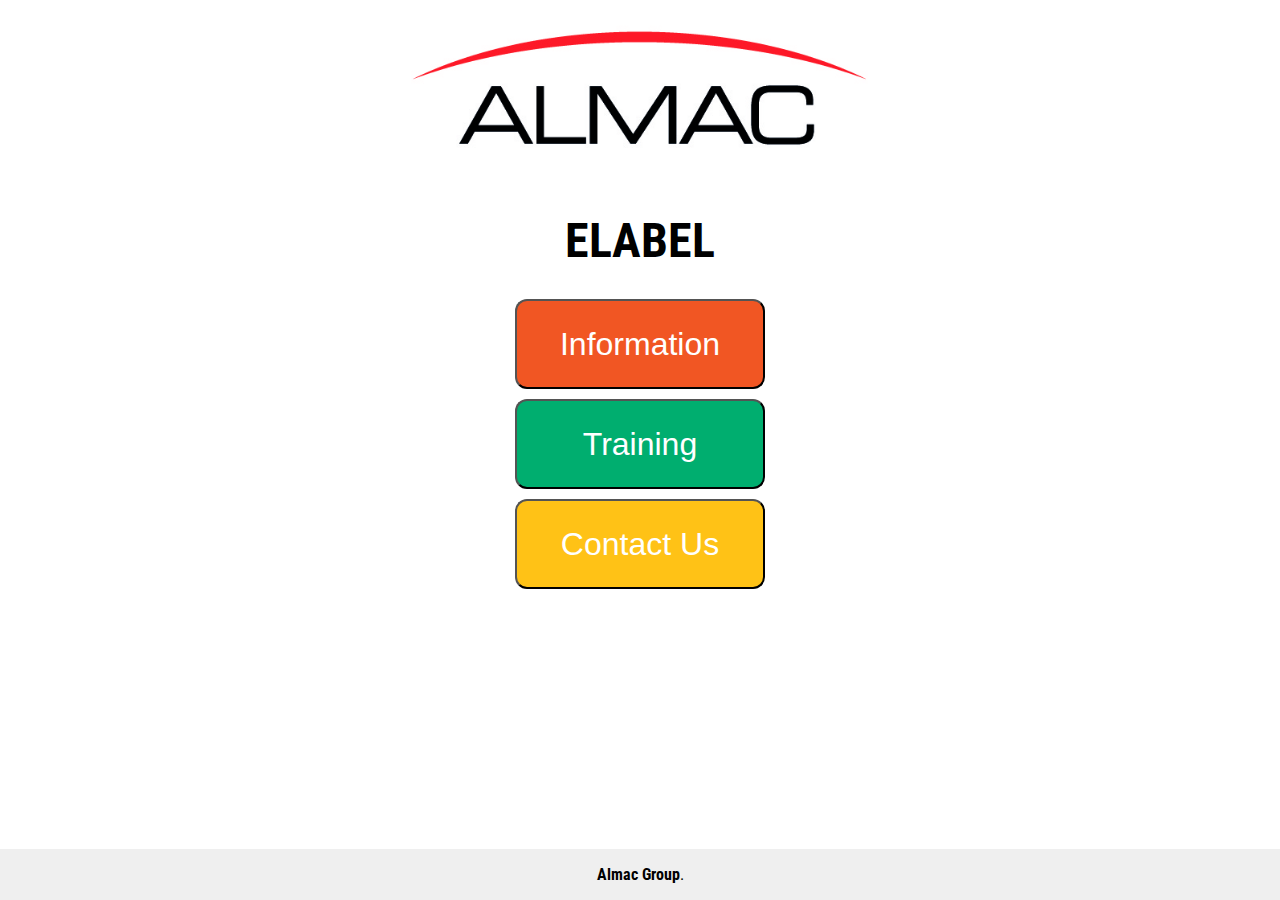
<file: index.html>
<!DOCTYPE <!DOCTYPE html>
<html>
<head>
    <meta charset="utf-8" />
    <meta name="viewport" content="width=device-width, initial-scale=1.0">
    <meta http-equiv="X-UA-Compatible" content="ie=edge">
    <link rel="stylesheet" href="css/style.css">
    <title>Homepage</title>
    <script>src="main.js"</script>
</head>

<body>
    <main>
        <!--Landing-->
        <div id="landing">
            <img src="logo.jpg" alt="Suni" class="center">
            <h1><strong>eLabel</strong> </h1>
        
        

        <div class="btn-group">
            <button class="button" style="background-color:#F15623" onclick="window.location='informationpage.html'">Information</button>
            <button class="button" style="background-color:#00AE6F" onclick="window.location='trainingpage.html'">Training</button>
            <button class="button" style="background-color:#FFC216" onclick="window.location='contactpage.html'">Contact Us</button>
        </div>
    
    </div>
    </main>

    <div class="footer"> <strong>Almac Group</strong>.</div>
    
</body>
</html>
</file>
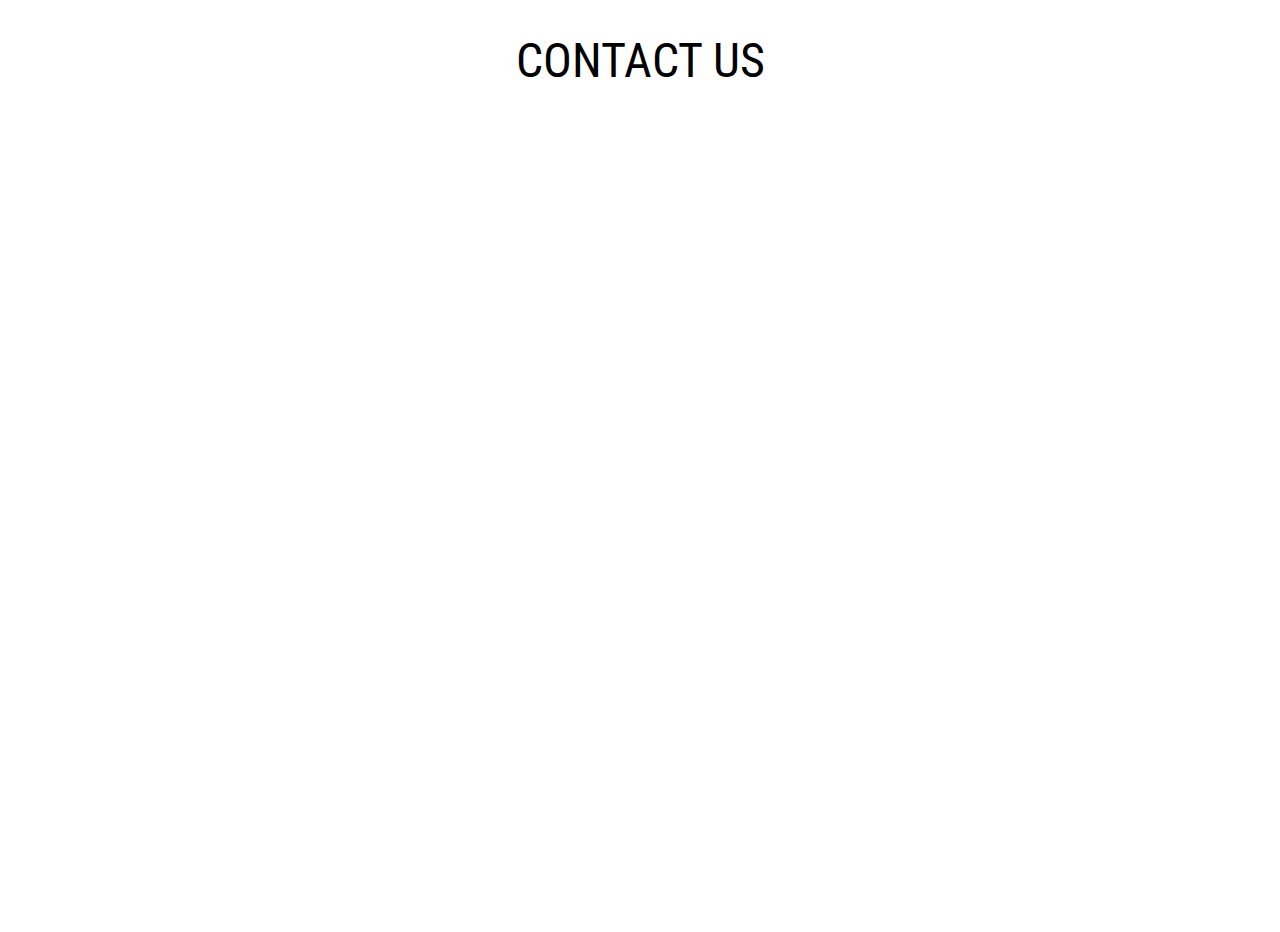
<file: contactpage.html>
<!DOCTYPE html>
<html>
<head>
    <meta charset="utf-8" />
    <meta name="viewport" content="width=device-width, initial-scale=1">
    <meta http-equiv="X-UA-Compatible" content="IE=edge">
    <link rel="stylesheet" href="css/style.css">
    <title>Contact Us</title>
</head>
<body>

    <h1>Contact Us</h1>
    
</body>
</html>
</file>
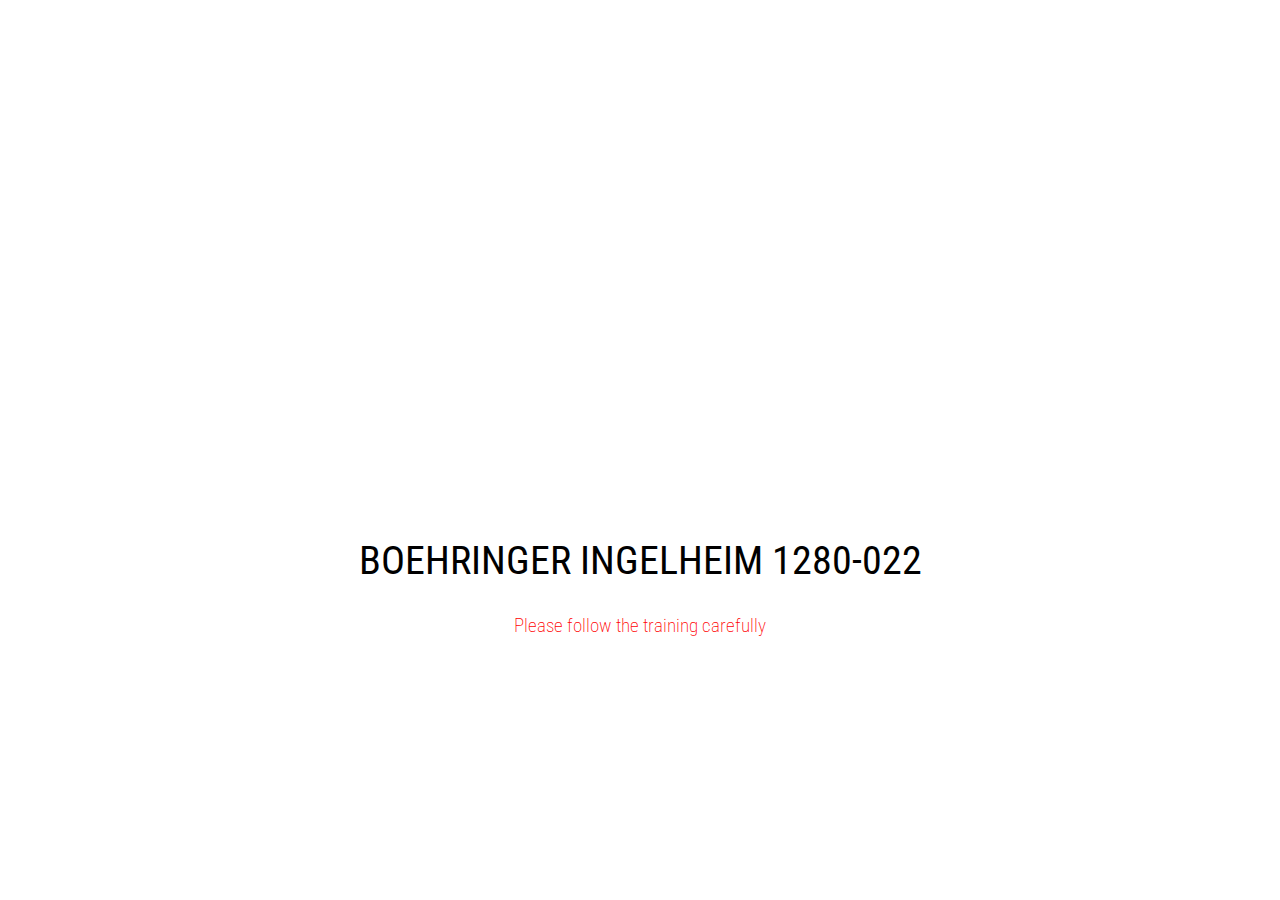
<file: trainingpage.html>
<!DOCTYPE html>
<html>
<head>
        <meta charset="utf-8" />
        <meta name="viewport" content="width=device-width, initial-scale=1">
        <meta http-equiv="X-UA-Compatible" content="IE=edge">
        <link rel="stylesheet" href="css/style.css">
        <script src="https://code.jquery.com/jquery-1.10.2.js" type="application/javascript"></script>
        <title>Training</title>
</head>
<body>
  
      <iframe width="100%" height="500px" src="https://www.youtube.com/embed/e-3P-fd6rTQ" frameborder="0" allow="autoplay; encrypted-media" allowfullscreen="allowfullscreen"></iframe>
    <h2>Boehringer Ingelheim 1280-022 </h1>
    <h3>Please follow the training carefully</h2>

</body>
</html>
</file>
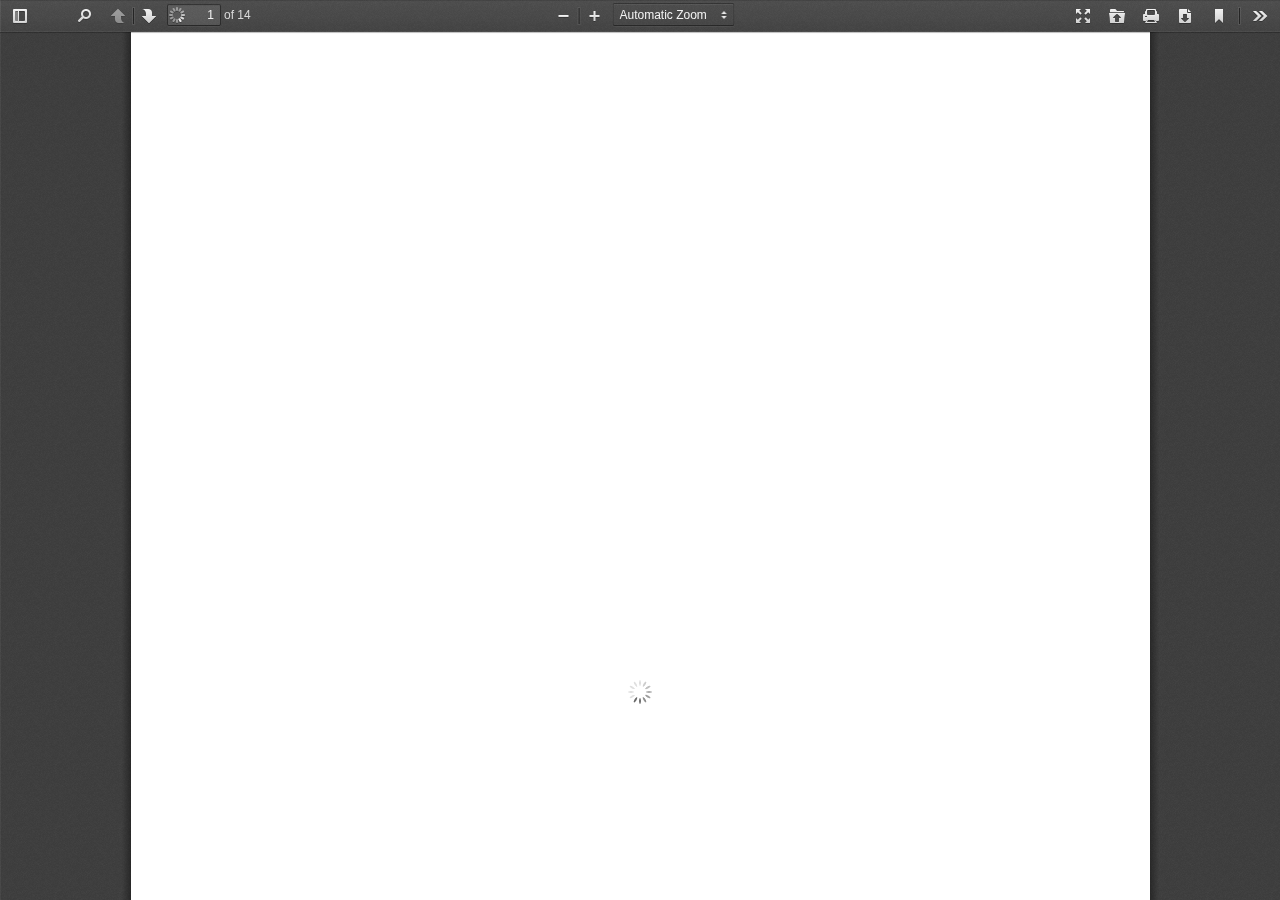
<file: web/viewer.html>
<!DOCTYPE html>
<!--
Copyright 2012 Mozilla Foundation

Licensed under the Apache License, Version 2.0 (the "License");
you may not use this file except in compliance with the License.
You may obtain a copy of the License at

    http://www.apache.org/licenses/LICENSE-2.0

Unless required by applicable law or agreed to in writing, software
distributed under the License is distributed on an "AS IS" BASIS,
WITHOUT WARRANTIES OR CONDITIONS OF ANY KIND, either express or implied.
See the License for the specific language governing permissions and
limitations under the License.

Adobe CMap resources are covered by their own copyright but the same license:

    Copyright 1990-2015 Adobe Systems Incorporated.

See https://github.com/adobe-type-tools/cmap-resources
-->
<html dir="ltr" mozdisallowselectionprint moznomarginboxes>
  <head>
    <meta charset="utf-8">
    <meta name="viewport" content="width=device-width, initial-scale=1, maximum-scale=1">
    <meta name="google" content="notranslate">
    <meta http-equiv="X-UA-Compatible" content="IE=edge">
    <title>PDF.js viewer</title>


    <link rel="stylesheet" href="viewer.css">


<!-- This snippet is used in production (included from viewer.html) -->
<link rel="resource" type="application/l10n" href="locale/locale.properties">
<script src="../build/pdf.js"></script>


    <script src="viewer.js"></script>

  </head>

  <body tabindex="1" class="loadingInProgress">
    <div id="outerContainer">

      <div id="sidebarContainer">
        <div id="toolbarSidebar">
          <div class="splitToolbarButton toggled">
            <button id="viewThumbnail" class="toolbarButton toggled" title="Show Thumbnails" tabindex="2" data-l10n-id="thumbs">
               <span data-l10n-id="thumbs_label">Thumbnails</span>
            </button>
            <button id="viewOutline" class="toolbarButton" title="Show Document Outline (double-click to expand/collapse all items)" tabindex="3" data-l10n-id="document_outline">
               <span data-l10n-id="document_outline_label">Document Outline</span>
            </button>
            <button id="viewAttachments" class="toolbarButton" title="Show Attachments" tabindex="4" data-l10n-id="attachments">
               <span data-l10n-id="attachments_label">Attachments</span>
            </button>
          </div>
        </div>
        <div id="sidebarContent">
          <div id="thumbnailView">
          </div>
          <div id="outlineView" class="hidden">
          </div>
          <div id="attachmentsView" class="hidden">
          </div>
        </div>
      </div>  <!-- sidebarContainer -->

      <div id="mainContainer">
        <div class="findbar hidden doorHanger" id="findbar">
          <div id="findbarInputContainer">
            <input id="findInput" class="toolbarField" title="Find" placeholder="Find in document…" tabindex="91" data-l10n-id="find_input">
            <div class="splitToolbarButton">
              <button id="findPrevious" class="toolbarButton findPrevious" title="Find the previous occurrence of the phrase" tabindex="92" data-l10n-id="find_previous">
                <span data-l10n-id="find_previous_label">Previous</span>
              </button>
              <div class="splitToolbarButtonSeparator"></div>
              <button id="findNext" class="toolbarButton findNext" title="Find the next occurrence of the phrase" tabindex="93" data-l10n-id="find_next">
                <span data-l10n-id="find_next_label">Next</span>
              </button>
            </div>
          </div>

          <div id="findbarOptionsContainer">
            <input type="checkbox" id="findHighlightAll" class="toolbarField" tabindex="94">
            <label for="findHighlightAll" class="toolbarLabel" data-l10n-id="find_highlight">Highlight all</label>
            <input type="checkbox" id="findMatchCase" class="toolbarField" tabindex="95">
            <label for="findMatchCase" class="toolbarLabel" data-l10n-id="find_match_case_label">Match case</label>
            <span id="findResultsCount" class="toolbarLabel hidden"></span>
          </div>

          <div id="findbarMessageContainer">
            <span id="findMsg" class="toolbarLabel"></span>
          </div>
        </div>  <!-- findbar -->

        <div id="secondaryToolbar" class="secondaryToolbar hidden doorHangerRight">
          <div id="secondaryToolbarButtonContainer">
            <button id="secondaryPresentationMode" class="secondaryToolbarButton presentationMode visibleLargeView" title="Switch to Presentation Mode" tabindex="51" data-l10n-id="presentation_mode">
              <span data-l10n-id="presentation_mode_label">Presentation Mode</span>
            </button>

            <button id="secondaryOpenFile" class="secondaryToolbarButton openFile visibleLargeView" title="Open File" tabindex="52" data-l10n-id="open_file">
              <span data-l10n-id="open_file_label">Open</span>
            </button>

            <button id="secondaryPrint" class="secondaryToolbarButton print visibleMediumView" title="Print" tabindex="53" data-l10n-id="print">
              <span data-l10n-id="print_label">Print</span>
            </button>

            <button id="secondaryDownload" class="secondaryToolbarButton download visibleMediumView" title="Download" tabindex="54" data-l10n-id="download">
              <span data-l10n-id="download_label">Download</span>
            </button>

            <a href="#" id="secondaryViewBookmark" class="secondaryToolbarButton bookmark visibleSmallView" title="Current view (copy or open in new window)" tabindex="55" data-l10n-id="bookmark">
              <span data-l10n-id="bookmark_label">Current View</span>
            </a>

            <div class="horizontalToolbarSeparator visibleLargeView"></div>

            <button id="firstPage" class="secondaryToolbarButton firstPage" title="Go to First Page" tabindex="56" data-l10n-id="first_page">
              <span data-l10n-id="first_page_label">Go to First Page</span>
            </button>
            <button id="lastPage" class="secondaryToolbarButton lastPage" title="Go to Last Page" tabindex="57" data-l10n-id="last_page">
              <span data-l10n-id="last_page_label">Go to Last Page</span>
            </button>

            <div class="horizontalToolbarSeparator"></div>

            <button id="pageRotateCw" class="secondaryToolbarButton rotateCw" title="Rotate Clockwise" tabindex="58" data-l10n-id="page_rotate_cw">
              <span data-l10n-id="page_rotate_cw_label">Rotate Clockwise</span>
            </button>
            <button id="pageRotateCcw" class="secondaryToolbarButton rotateCcw" title="Rotate Counterclockwise" tabindex="59" data-l10n-id="page_rotate_ccw">
              <span data-l10n-id="page_rotate_ccw_label">Rotate Counterclockwise</span>
            </button>

            <div class="horizontalToolbarSeparator"></div>

            <button id="cursorSelectTool" class="secondaryToolbarButton selectTool toggled" title="Enable Text Selection Tool" tabindex="60" data-l10n-id="cursor_text_select_tool">
              <span data-l10n-id="cursor_text_select_tool_label">Text Selection Tool</span>
            </button>
            <button id="cursorHandTool" class="secondaryToolbarButton handTool" title="Enable Hand Tool" tabindex="61" data-l10n-id="cursor_hand_tool">
              <span data-l10n-id="cursor_hand_tool_label">Hand Tool</span>
            </button>

            <div class="horizontalToolbarSeparator"></div>

            <button id="documentProperties" class="secondaryToolbarButton documentProperties" title="Document Properties…" tabindex="62" data-l10n-id="document_properties">
              <span data-l10n-id="document_properties_label">Document Properties…</span>
            </button>
          </div>
        </div>  <!-- secondaryToolbar -->

        <div class="toolbar">
          <div id="toolbarContainer">
            <div id="toolbarViewer">
              <div id="toolbarViewerLeft">
                <button id="sidebarToggle" class="toolbarButton" title="Toggle Sidebar" tabindex="11" data-l10n-id="toggle_sidebar">
                  <span data-l10n-id="toggle_sidebar_label">Toggle Sidebar</span>
                </button>
                <div class="toolbarButtonSpacer"></div>
                <button id="viewFind" class="toolbarButton" title="Find in Document" tabindex="12" data-l10n-id="findbar">
                  <span data-l10n-id="findbar_label">Find</span>
                </button>
                <div class="splitToolbarButton hiddenSmallView">
                  <button class="toolbarButton pageUp" title="Previous Page" id="previous" tabindex="13" data-l10n-id="previous">
                    <span data-l10n-id="previous_label">Previous</span>
                  </button>
                  <div class="splitToolbarButtonSeparator"></div>
                  <button class="toolbarButton pageDown" title="Next Page" id="next" tabindex="14" data-l10n-id="next">
                    <span data-l10n-id="next_label">Next</span>
                  </button>
                </div>
                <input type="number" id="pageNumber" class="toolbarField pageNumber" title="Page" value="1" size="4" min="1" tabindex="15" data-l10n-id="page">
                <span id="numPages" class="toolbarLabel"></span>
              </div>
              <div id="toolbarViewerRight">
                <button id="presentationMode" class="toolbarButton presentationMode hiddenLargeView" title="Switch to Presentation Mode" tabindex="31" data-l10n-id="presentation_mode">
                  <span data-l10n-id="presentation_mode_label">Presentation Mode</span>
                </button>

                <button id="openFile" class="toolbarButton openFile hiddenLargeView" title="Open File" tabindex="32" data-l10n-id="open_file">
                  <span data-l10n-id="open_file_label">Open</span>
                </button>

                <button id="print" class="toolbarButton print hiddenMediumView" title="Print" tabindex="33" data-l10n-id="print">
                  <span data-l10n-id="print_label">Print</span>
                </button>

                <button id="download" class="toolbarButton download hiddenMediumView" title="Download" tabindex="34" data-l10n-id="download">
                  <span data-l10n-id="download_label">Download</span>
                </button>
                <a href="#" id="viewBookmark" class="toolbarButton bookmark hiddenSmallView" title="Current view (copy or open in new window)" tabindex="35" data-l10n-id="bookmark">
                  <span data-l10n-id="bookmark_label">Current View</span>
                </a>

                <div class="verticalToolbarSeparator hiddenSmallView"></div>

                <button id="secondaryToolbarToggle" class="toolbarButton" title="Tools" tabindex="36" data-l10n-id="tools">
                  <span data-l10n-id="tools_label">Tools</span>
                </button>
              </div>
              <div id="toolbarViewerMiddle">
                <div class="splitToolbarButton">
                  <button id="zoomOut" class="toolbarButton zoomOut" title="Zoom Out" tabindex="21" data-l10n-id="zoom_out">
                    <span data-l10n-id="zoom_out_label">Zoom Out</span>
                  </button>
                  <div class="splitToolbarButtonSeparator"></div>
                  <button id="zoomIn" class="toolbarButton zoomIn" title="Zoom In" tabindex="22" data-l10n-id="zoom_in">
                    <span data-l10n-id="zoom_in_label">Zoom In</span>
                   </button>
                </div>
                <span id="scaleSelectContainer" class="dropdownToolbarButton">
                  <select id="scaleSelect" title="Zoom" tabindex="23" data-l10n-id="zoom">
                    <option id="pageAutoOption" title="" value="auto" selected="selected" data-l10n-id="page_scale_auto">Automatic Zoom</option>
                    <option id="pageActualOption" title="" value="page-actual" data-l10n-id="page_scale_actual">Actual Size</option>
                    <option id="pageFitOption" title="" value="page-fit" data-l10n-id="page_scale_fit">Page Fit</option>
                    <option id="pageWidthOption" title="" value="page-width" data-l10n-id="page_scale_width">Page Width</option>
                    <option id="customScaleOption" title="" value="custom" disabled="disabled" hidden="true"></option>
                    <option title="" value="0.5" data-l10n-id="page_scale_percent" data-l10n-args='{ "scale": 50 }'>50%</option>
                    <option title="" value="0.75" data-l10n-id="page_scale_percent" data-l10n-args='{ "scale": 75 }'>75%</option>
                    <option title="" value="1" data-l10n-id="page_scale_percent" data-l10n-args='{ "scale": 100 }'>100%</option>
                    <option title="" value="1.25" data-l10n-id="page_scale_percent" data-l10n-args='{ "scale": 125 }'>125%</option>
                    <option title="" value="1.5" data-l10n-id="page_scale_percent" data-l10n-args='{ "scale": 150 }'>150%</option>
                    <option title="" value="2" data-l10n-id="page_scale_percent" data-l10n-args='{ "scale": 200 }'>200%</option>
                    <option title="" value="3" data-l10n-id="page_scale_percent" data-l10n-args='{ "scale": 300 }'>300%</option>
                    <option title="" value="4" data-l10n-id="page_scale_percent" data-l10n-args='{ "scale": 400 }'>400%</option>
                  </select>
                </span>
              </div>
            </div>
            <div id="loadingBar">
              <div class="progress">
                <div class="glimmer">
                </div>
              </div>
            </div>
          </div>
        </div>

        <menu type="context" id="viewerContextMenu">
          <menuitem id="contextFirstPage" label="First Page"
                    data-l10n-id="first_page"></menuitem>
          <menuitem id="contextLastPage" label="Last Page"
                    data-l10n-id="last_page"></menuitem>
          <menuitem id="contextPageRotateCw" label="Rotate Clockwise"
                    data-l10n-id="page_rotate_cw"></menuitem>
          <menuitem id="contextPageRotateCcw" label="Rotate Counter-Clockwise"
                    data-l10n-id="page_rotate_ccw"></menuitem>
        </menu>

        <div id="viewerContainer" tabindex="0">
          <div id="viewer" class="pdfViewer"></div>
        </div>

        <div id="errorWrapper" hidden='true'>
          <div id="errorMessageLeft">
            <span id="errorMessage"></span>
            <button id="errorShowMore" data-l10n-id="error_more_info">
              More Information
            </button>
            <button id="errorShowLess" data-l10n-id="error_less_info" hidden='true'>
              Less Information
            </button>
          </div>
          <div id="errorMessageRight">
            <button id="errorClose" data-l10n-id="error_close">
              Close
            </button>
          </div>
          <div class="clearBoth"></div>
          <textarea id="errorMoreInfo" hidden='true' readonly="readonly"></textarea>
        </div>
      </div> <!-- mainContainer -->

      <div id="overlayContainer" class="hidden">
        <div id="passwordOverlay" class="container hidden">
          <div class="dialog">
            <div class="row">
              <p id="passwordText" data-l10n-id="password_label">Enter the password to open this PDF file:</p>
            </div>
            <div class="row">
              <input type="password" id="password" class="toolbarField">
            </div>
            <div class="buttonRow">
              <button id="passwordCancel" class="overlayButton"><span data-l10n-id="password_cancel">Cancel</span></button>
              <button id="passwordSubmit" class="overlayButton"><span data-l10n-id="password_ok">OK</span></button>
            </div>
          </div>
        </div>
        <div id="documentPropertiesOverlay" class="container hidden">
          <div class="dialog">
            <div class="row">
              <span data-l10n-id="document_properties_file_name">File name:</span> <p id="fileNameField">-</p>
            </div>
            <div class="row">
              <span data-l10n-id="document_properties_file_size">File size:</span> <p id="fileSizeField">-</p>
            </div>
            <div class="separator"></div>
            <div class="row">
              <span data-l10n-id="document_properties_title">Title:</span> <p id="titleField">-</p>
            </div>
            <div class="row">
              <span data-l10n-id="document_properties_author">Author:</span> <p id="authorField">-</p>
            </div>
            <div class="row">
              <span data-l10n-id="document_properties_subject">Subject:</span> <p id="subjectField">-</p>
            </div>
            <div class="row">
              <span data-l10n-id="document_properties_keywords">Keywords:</span> <p id="keywordsField">-</p>
            </div>
            <div class="row">
              <span data-l10n-id="document_properties_creation_date">Creation Date:</span> <p id="creationDateField">-</p>
            </div>
            <div class="row">
              <span data-l10n-id="document_properties_modification_date">Modification Date:</span> <p id="modificationDateField">-</p>
            </div>
            <div class="row">
              <span data-l10n-id="document_properties_creator">Creator:</span> <p id="creatorField">-</p>
            </div>
            <div class="separator"></div>
            <div class="row">
              <span data-l10n-id="document_properties_producer">PDF Producer:</span> <p id="producerField">-</p>
            </div>
            <div class="row">
              <span data-l10n-id="document_properties_version">PDF Version:</span> <p id="versionField">-</p>
            </div>
            <div class="row">
              <span data-l10n-id="document_properties_page_count">Page Count:</span> <p id="pageCountField">-</p>
            </div>
            <div class="buttonRow">
              <button id="documentPropertiesClose" class="overlayButton"><span data-l10n-id="document_properties_close">Close</span></button>
            </div>
          </div>
        </div>
        <div id="printServiceOverlay" class="container hidden">
          <div class="dialog">
            <div class="row">
              <span data-l10n-id="print_progress_message">Preparing document for printing…</span>
            </div>
            <div class="row">
              <progress value="0" max="100"></progress>
              <span data-l10n-id="print_progress_percent" data-l10n-args='{ "progress": 0 }' class="relative-progress">0%</span>
            </div>
            <div class="buttonRow">
              <button id="printCancel" class="overlayButton"><span data-l10n-id="print_progress_close">Cancel</span></button>
            </div>
          </div>
        </div>
      </div>  <!-- overlayContainer -->

    </div> <!-- outerContainer -->
    <div id="printContainer"></div>
  </body>
</html>
</file>
<file: css/style.css>
@import url('https://fonts.googleapis.com/css?family=Roboto+Condensed');
html{
    height: 100%;
    box-sizing: border-box;
}
*,
*:before,
*:after{
    box-sizing: inherit;
}

body{
    font-family: 'Roboto Condensed', sans-serif;
    margin: 0;
    background: #fff;
    min-height: 100%;
}

img.center{
    display: block;
    margin-left: auto;
    margin-right: auto;
    height: 20vh;

}

h1{
    font-weight: 400;
    font-size: 2.5rem;
    text-transform: uppercase;
    text-align: center;
    margin-bottom: 30px;
}

h2{
    font-weight: bold;
    font-size: 1.5rem;
    text-transform: uppercase;
    text-align: center;
    margin-bottom: 30px;
}

h3{
    font-weight: 200;
    font-size: 1.2rem;
    text-align: center;
    color: red;
}


#landing{
    background: #fff;
}

.header.text{
    text-align: center;
    padding: 1rem;
}

.btn-group{
    padding-bottom: 80px;
}

.btn-group .button{
    background-color: #eee;
    color: white;
    padding: 15px 32px;
    text-align: center;
    text-decoration: none;
    display: inline-block;
    font-size: 1.2rem;
    font-display: bold;
    width: 150px;
    height: 100px;
    display: block;
    margin-bottom: 10px;
    margin-right: auto;
    margin-left: auto;
    border-radius: 12px;
}

.footer {
    position: absolute;
    right: 0;
    left: 0;
    bottom: 0;
    margin: auto;
    padding: 1rem;
    background-color: #efefef;
    text-align: center;
    overflow: hidden;
  }

  /*Screen Size 500px and up */
  @media(min-width:500px){
      .btn-group .button{
        background-color: #eee;
        color: white;
        padding: 15px 32px;
        text-align: center;
        text-decoration: none;
        display: inline-block;
        font-size: 2rem;
        font-display: bold;
        width: 250px;
        height: 90px;
        display: block;
        margin-bottom: 10px;
        margin-right: auto;
        margin-left: auto;
        border-radius: 12px;
      }
      .btn-group{
        padding-bottom: 50px;
    }

      h1{
        font-weight: 400;
        font-size: 3rem;
        text-transform: uppercase;
        text-align: center;
        margin-bottom: 30px;
    }

    h2{
        font-weight: 400;
        font-size: 2.5rem;
        text-transform: uppercase;
        text-align: center;
        margin-bottom: 30px;
    }
    
  }
</file>
<file: web/viewer.css>
/* Copyright 2014 Mozilla Foundation
 *
 * Licensed under the Apache License, Version 2.0 (the "License");
 * you may not use this file except in compliance with the License.
 * You may obtain a copy of the License at
 *
 *     http://www.apache.org/licenses/LICENSE-2.0
 *
 * Unless required by applicable law or agreed to in writing, software
 * distributed under the License is distributed on an "AS IS" BASIS,
 * WITHOUT WARRANTIES OR CONDITIONS OF ANY KIND, either express or implied.
 * See the License for the specific language governing permissions and
 * limitations under the License.
 */

.textLayer {
  position: absolute;
  left: 0;
  top: 0;
  right: 0;
  bottom: 0;
  overflow: hidden;
  opacity: 0.2;
  line-height: 1.0;
}

.textLayer > div {
  color: transparent;
  position: absolute;
  white-space: pre;
  cursor: text;
  -webkit-transform-origin: 0% 0%;
  -moz-transform-origin: 0% 0%;
  -o-transform-origin: 0% 0%;
  -ms-transform-origin: 0% 0%;
  transform-origin: 0% 0%;
}

.textLayer .highlight {
  margin: -1px;
  padding: 1px;

  background-color: rgb(180, 0, 170);
  border-radius: 4px;
}

.textLayer .highlight.begin {
  border-radius: 4px 0px 0px 4px;
}

.textLayer .highlight.end {
  border-radius: 0px 4px 4px 0px;
}

.textLayer .highlight.middle {
  border-radius: 0px;
}

.textLayer .highlight.selected {
  background-color: rgb(0, 100, 0);
}

.textLayer ::selection { background: rgb(0,0,255); }
.textLayer ::-moz-selection { background: rgb(0,0,255); }

.textLayer .endOfContent {
  display: block;
  position: absolute;
  left: 0px;
  top: 100%;
  right: 0px;
  bottom: 0px;
  z-index: -1;
  cursor: default;
  -webkit-user-select: none;
  -ms-user-select: none;
  -moz-user-select: none;
}

.textLayer .endOfContent.active {
  top: 0px;
}


.annotationLayer section {
  position: absolute;
}

.annotationLayer .linkAnnotation > a {
  position: absolute;
  font-size: 1em;
  top: 0;
  left: 0;
  width: 100%;
  height: 100%;
}

.annotationLayer .linkAnnotation > a /* -ms-a */  {
  background: url("[data-uri]") 0 0 repeat;
}

.annotationLayer .linkAnnotation > a:hover {
  opacity: 0.2;
  background: #ff0;
  box-shadow: 0px 2px 10px #ff0;
}

.annotationLayer .textAnnotation img {
  position: absolute;
  cursor: pointer;
}

.annotationLayer .textWidgetAnnotation input,
.annotationLayer .textWidgetAnnotation textarea,
.annotationLayer .choiceWidgetAnnotation select,
.annotationLayer .buttonWidgetAnnotation.checkBox input,
.annotationLayer .buttonWidgetAnnotation.radioButton input {
  background-color: rgba(0, 54, 255, 0.13);
  border: 1px solid transparent;
  box-sizing: border-box;
  font-size: 9px;
  height: 100%;
  margin: 0;
  padding: 0 3px;
  vertical-align: top;
  width: 100%;
}

.annotationLayer .choiceWidgetAnnotation select option {
  padding: 0;
}

.annotationLayer .buttonWidgetAnnotation.radioButton input {
  border-radius: 50%;
}

.annotationLayer .textWidgetAnnotation textarea {
  font: message-box;
  font-size: 9px;
  resize: none;
}

.annotationLayer .textWidgetAnnotation input[disabled],
.annotationLayer .textWidgetAnnotation textarea[disabled],
.annotationLayer .choiceWidgetAnnotation select[disabled],
.annotationLayer .buttonWidgetAnnotation.checkBox input[disabled],
.annotationLayer .buttonWidgetAnnotation.radioButton input[disabled] {
  background: none;
  border: 1px solid transparent;
  cursor: not-allowed;
}

.annotationLayer .textWidgetAnnotation input:hover,
.annotationLayer .textWidgetAnnotation textarea:hover,
.annotationLayer .choiceWidgetAnnotation select:hover,
.annotationLayer .buttonWidgetAnnotation.checkBox input:hover,
.annotationLayer .buttonWidgetAnnotation.radioButton input:hover {
  border: 1px solid #000;
}

.annotationLayer .textWidgetAnnotation input:focus,
.annotationLayer .textWidgetAnnotation textarea:focus,
.annotationLayer .choiceWidgetAnnotation select:focus {
  background: none;
  border: 1px solid transparent;
}

.annotationLayer .buttonWidgetAnnotation.checkBox input:checked:before,
.annotationLayer .buttonWidgetAnnotation.checkBox input:checked:after,
.annotationLayer .buttonWidgetAnnotation.radioButton input:checked:before {
  background-color: #000;
  content: '';
  display: block;
  position: absolute;
}

.annotationLayer .buttonWidgetAnnotation.checkBox input:checked:before,
.annotationLayer .buttonWidgetAnnotation.checkBox input:checked:after {
  height: 80%;
  left: 45%;
  width: 1px;
}

.annotationLayer .buttonWidgetAnnotation.checkBox input:checked:before {
  transform: rotate(45deg);
}

.annotationLayer .buttonWidgetAnnotation.checkBox input:checked:after {
  transform: rotate(-45deg);
}

.annotationLayer .buttonWidgetAnnotation.radioButton input:checked:before {
  border-radius: 50%;
  height: 50%;
  left: 30%;
  top: 20%;
  width: 50%;
}

.annotationLayer .textWidgetAnnotation input.comb {
  font-family: monospace;
  padding-left: 2px;
  padding-right: 0;
}

.annotationLayer .textWidgetAnnotation input.comb:focus {
  /*
   * Letter spacing is placed on the right side of each character. Hence, the
   * letter spacing of the last character may be placed outside the visible
   * area, causing horizontal scrolling. We avoid this by extending the width
   * when the element has focus and revert this when it loses focus.
   */
  width: 115%;
}

.annotationLayer .buttonWidgetAnnotation.checkBox input,
.annotationLayer .buttonWidgetAnnotation.radioButton input {
  -webkit-appearance: none;
  -moz-appearance: none;
  -ms-appearance: none;
  appearance: none;
  padding: 0;
}

.annotationLayer .popupWrapper {
  position: absolute;
  width: 20em;
}

.annotationLayer .popup {
  position: absolute;
  z-index: 200;
  max-width: 20em;
  background-color: #FFFF99;
  box-shadow: 0px 2px 5px #333;
  border-radius: 2px;
  padding: 0.6em;
  margin-left: 5px;
  cursor: pointer;
  font: message-box;
  word-wrap: break-word;
}

.annotationLayer .popup h1 {
  font-size: 1em;
  border-bottom: 1px solid #000000;
  margin: 0;
  padding-bottom: 0.2em;
}

.annotationLayer .popup p {
  margin: 0;
  padding-top: 0.2em;
}

.annotationLayer .highlightAnnotation,
.annotationLayer .underlineAnnotation,
.annotationLayer .squigglyAnnotation,
.annotationLayer .strikeoutAnnotation,
.annotationLayer .lineAnnotation svg line,
.annotationLayer .squareAnnotation svg rect,
.annotationLayer .circleAnnotation svg ellipse,
.annotationLayer .polylineAnnotation svg polyline,
.annotationLayer .polygonAnnotation svg polygon,
.annotationLayer .stampAnnotation,
.annotationLayer .fileAttachmentAnnotation {
  cursor: pointer;
}

.pdfViewer .canvasWrapper {
  overflow: hidden;
}

.pdfViewer .page {
  direction: ltr;
  width: 816px;
  height: 1056px;
  margin: 1px auto -8px auto;
  position: relative;
  overflow: visible;
  border: 9px solid transparent;
  background-clip: content-box;
  border-image: url(images/shadow.png) 9 9 repeat;
  background-color: white;
}

.pdfViewer.removePageBorders .page {
  margin: 0px auto 10px auto;
  border: none;
}

.pdfViewer.singlePageView {
  display: inline-block;
}

.pdfViewer.singlePageView .page {
  margin: 0;
  border: none;
}

.pdfViewer .page canvas {
  margin: 0;
  display: block;
}

.pdfViewer .page canvas[hidden] {
  display: none;
}

.pdfViewer .page .loadingIcon {
  position: absolute;
  display: block;
  left: 0;
  top: 0;
  right: 0;
  bottom: 0;
  background: url('images/loading-icon.gif') center no-repeat;
}

.pdfPresentationMode:-webkit-full-screen .pdfViewer .page {
  margin-bottom: 100%;
  border: 0;
}

.pdfPresentationMode:-moz-full-screen .pdfViewer .page {
  margin-bottom: 100%;
  border: 0;
}

.pdfPresentationMode:-ms-fullscreen .pdfViewer .page {
  margin-bottom: 100% !important;
  border: 0;
}

.pdfPresentationMode:fullscreen .pdfViewer .page {
  margin-bottom: 100%;
  border: 0;
}

* {
  padding: 0;
  margin: 0;
}

html {
  height: 100%;
  width: 100%;
  /* Font size is needed to make the activity bar the correct size. */
  font-size: 10px;
}

body {
  height: 100%;
  width: 100%;
  background-color: #404040;
  background-image: url(images/texture.png);
}

body,
input,
button,
select {
  font: message-box;
  outline: none;
}

.hidden {
  display: none !important;
}
[hidden] {
  display: none !important;
}

#viewerContainer.pdfPresentationMode:-webkit-full-screen {
  top: 0px;
  border-top: 2px solid transparent;
  background-color: #000;
  width: 100%;
  height: 100%;
  overflow: hidden;
  cursor: none;
  -webkit-user-select: none;
}

#viewerContainer.pdfPresentationMode:-moz-full-screen {
  top: 0px;
  border-top: 2px solid transparent;
  background-color: #000;
  width: 100%;
  height: 100%;
  overflow: hidden;
  cursor: none;
  -moz-user-select: none;
}

#viewerContainer.pdfPresentationMode:-ms-fullscreen {
  top: 0px !important;
  border-top: 2px solid transparent;
  width: 100%;
  height: 100%;
  overflow: hidden !important;
  cursor: none;
  -ms-user-select: none;
}

#viewerContainer.pdfPresentationMode:-ms-fullscreen::-ms-backdrop {
  background-color: #000;
}

#viewerContainer.pdfPresentationMode:fullscreen {
  top: 0px;
  border-top: 2px solid transparent;
  background-color: #000;
  width: 100%;
  height: 100%;
  overflow: hidden;
  cursor: none;
  -webkit-user-select: none;
  -moz-user-select: none;
  -ms-user-select: none;
}

.pdfPresentationMode:-webkit-full-screen a:not(.internalLink) {
  display: none;
}

.pdfPresentationMode:-moz-full-screen a:not(.internalLink) {
  display: none;
}

.pdfPresentationMode:-ms-fullscreen a:not(.internalLink) {
  display: none !important;
}

.pdfPresentationMode:fullscreen a:not(.internalLink) {
  display: none;
}

.pdfPresentationMode:-webkit-full-screen .textLayer > div {
  cursor: none;
}

.pdfPresentationMode:-moz-full-screen .textLayer > div {
  cursor: none;
}

.pdfPresentationMode:-ms-fullscreen .textLayer > div {
  cursor: none;
}

.pdfPresentationMode:fullscreen .textLayer > div {
  cursor: none;
}

.pdfPresentationMode.pdfPresentationModeControls > *,
.pdfPresentationMode.pdfPresentationModeControls .textLayer > div {
  cursor: default;
}

#outerContainer {
  width: 100%;
  height: 100%;
  position: relative;
}

#sidebarContainer {
  position: absolute;
  top: 0;
  bottom: 0;
  width: 200px;
  visibility: hidden;
  -webkit-transition-duration: 200ms;
  -webkit-transition-timing-function: ease;
  transition-duration: 200ms;
  transition-timing-function: ease;

}
html[dir='ltr'] #sidebarContainer {
  -webkit-transition-property: left;
  transition-property: left;
  left: -200px;
}
html[dir='rtl'] #sidebarContainer {
  -webkit-transition-property: right;
  transition-property: right;
  right: -200px;
}

#outerContainer.sidebarMoving > #sidebarContainer,
#outerContainer.sidebarOpen > #sidebarContainer {
  visibility: visible;
}
html[dir='ltr'] #outerContainer.sidebarOpen > #sidebarContainer {
  left: 0px;
}
html[dir='rtl'] #outerContainer.sidebarOpen > #sidebarContainer {
  right: 0px;
}

#mainContainer {
  position: absolute;
  top: 0;
  right: 0;
  bottom: 0;
  left: 0;
  min-width: 320px;
  -webkit-transition-duration: 200ms;
  -webkit-transition-timing-function: ease;
  transition-duration: 200ms;
  transition-timing-function: ease;
}
html[dir='ltr'] #outerContainer.sidebarOpen > #mainContainer {
  -webkit-transition-property: left;
  transition-property: left;
  left: 200px;
}
html[dir='rtl'] #outerContainer.sidebarOpen > #mainContainer {
  -webkit-transition-property: right;
  transition-property: right;
  right: 200px;
}

#sidebarContent {
  top: 32px;
  bottom: 0;
  overflow: auto;
  -webkit-overflow-scrolling: touch;
  position: absolute;
  width: 200px;
  background-color: hsla(0,0%,0%,.1);
}
html[dir='ltr'] #sidebarContent {
  left: 0;
  box-shadow: inset -1px 0 0 hsla(0,0%,0%,.25);
}
html[dir='rtl'] #sidebarContent {
  right: 0;
  box-shadow: inset 1px 0 0 hsla(0,0%,0%,.25);
}

#viewerContainer {
  overflow: auto;
  -webkit-overflow-scrolling: touch;
  position: absolute;
  top: 32px;
  right: 0;
  bottom: 0;
  left: 0;
  outline: none;
}
html[dir='ltr'] #viewerContainer {
  box-shadow: inset 1px 0 0 hsla(0,0%,100%,.05);
}
html[dir='rtl'] #viewerContainer {
  box-shadow: inset -1px 0 0 hsla(0,0%,100%,.05);
}

.toolbar {
  position: relative;
  left: 0;
  right: 0;
  z-index: 9999;
  cursor: default;
}

#toolbarContainer {
  width: 100%;
}

#toolbarSidebar {
  width: 200px;
  height: 32px;
  background-color: #424242; /* fallback */
  background-image: url(images/texture.png),
                    linear-gradient(hsla(0,0%,30%,.99), hsla(0,0%,25%,.95));
}
html[dir='ltr'] #toolbarSidebar {
  box-shadow: inset -1px 0 0 rgba(0, 0, 0, 0.25),
              inset 0 -1px 0 hsla(0,0%,100%,.05),
              0 1px 0 hsla(0,0%,0%,.15),
              0 0 1px hsla(0,0%,0%,.1);
}
html[dir='rtl'] #toolbarSidebar {
  box-shadow: inset 1px 0 0 rgba(0, 0, 0, 0.25),
              inset 0 1px 0 hsla(0,0%,100%,.05),
              0 1px 0 hsla(0,0%,0%,.15),
              0 0 1px hsla(0,0%,0%,.1);
}

#toolbarContainer, .findbar, .secondaryToolbar {
  position: relative;
  height: 32px;
  background-color: #474747; /* fallback */
  background-image: url(images/texture.png),
                    linear-gradient(hsla(0,0%,32%,.99), hsla(0,0%,27%,.95));
}
html[dir='ltr'] #toolbarContainer, .findbar, .secondaryToolbar {
  box-shadow: inset 1px 0 0 hsla(0,0%,100%,.08),
              inset 0 1px 1px hsla(0,0%,0%,.15),
              inset 0 -1px 0 hsla(0,0%,100%,.05),
              0 1px 0 hsla(0,0%,0%,.15),
              0 1px 1px hsla(0,0%,0%,.1);
}
html[dir='rtl'] #toolbarContainer, .findbar, .secondaryToolbar {
  box-shadow: inset -1px 0 0 hsla(0,0%,100%,.08),
              inset 0 1px 1px hsla(0,0%,0%,.15),
              inset 0 -1px 0 hsla(0,0%,100%,.05),
              0 1px 0 hsla(0,0%,0%,.15),
              0 1px 1px hsla(0,0%,0%,.1);
}

#toolbarViewer {
  height: 32px;
}

#loadingBar {
  position: relative;
  width: 100%;
  height: 4px;
  background-color: #333;
  border-bottom: 1px solid #333;
}

#loadingBar .progress {
  position: absolute;
  top: 0;
  left: 0;
  width: 0%;
  height: 100%;
  background-color: #ddd;
  overflow: hidden;
  -webkit-transition: width 200ms;
  transition: width 200ms;
}

@-webkit-keyframes progressIndeterminate {
  0% { left: -142px; }
  100% { left: 0; }
}

@keyframes progressIndeterminate {
  0% { left: -142px; }
  100% { left: 0; }
}

#loadingBar .progress.indeterminate {
  background-color: #999;
  -webkit-transition: none;
  transition: none;
}

#loadingBar .progress.indeterminate .glimmer {
  position: absolute;
  top: 0;
  left: 0;
  height: 100%;
  width: calc(100% + 150px);

  background: repeating-linear-gradient(135deg,
                                        #bbb 0, #999 5px,
                                        #999 45px, #ddd 55px,
                                        #ddd 95px, #bbb 100px);

  -webkit-animation: progressIndeterminate 950ms linear infinite;
  animation: progressIndeterminate 950ms linear infinite;
}

.findbar, .secondaryToolbar {
  top: 32px;
  position: absolute;
  z-index: 10000;
  height: auto;
  min-width: 16px;
  padding: 0px 6px 0px 6px;
  margin: 4px 2px 4px 2px;
  color: hsl(0,0%,85%);
  font-size: 12px;
  line-height: 14px;
  text-align: left;
  cursor: default;
}

.findbar {
  min-width: 300px;
}
.findbar > div {
  height: 32px;
}
.findbar.wrapContainers > div {
  clear: both;
}
.findbar.wrapContainers > div#findbarMessageContainer {
  height: auto;
}
html[dir='ltr'] .findbar {
  left: 68px;
}
html[dir='rtl'] .findbar {
  right: 68px;
}

.findbar label {
  -webkit-user-select: none;
  -moz-user-select: none;
}

#findInput {
  width: 200px;
}
#findInput::-webkit-input-placeholder {
  font-style: italic;
}
#findInput::-moz-placeholder {
  font-style: italic;
}
#findInput:-ms-input-placeholder {
  font-style: italic;
}
#findInput::placeholder {
  font-style: italic;
}
#findInput[data-status="pending"] {
  background-image: url(images/loading-small.png);
  background-repeat: no-repeat;
  background-position: right;
}
html[dir='rtl'] #findInput[data-status="pending"] {
  background-position: left;
}

.secondaryToolbar {
  padding: 6px;
  height: auto;
  z-index: 30000;
}
html[dir='ltr'] .secondaryToolbar {
  right: 4px;
}
html[dir='rtl'] .secondaryToolbar {
  left: 4px;
}

#secondaryToolbarButtonContainer {
  max-width: 200px;
  max-height: 400px;
  overflow-y: auto;
  -webkit-overflow-scrolling: touch;
  margin-bottom: -4px;
}

.doorHanger,
.doorHangerRight {
  border: 1px solid hsla(0,0%,0%,.5);
  border-radius: 2px;
  box-shadow: 0 1px 4px rgba(0, 0, 0, 0.3);
}
.doorHanger:after, .doorHanger:before,
.doorHangerRight:after, .doorHangerRight:before {
  bottom: 100%;
  border: solid transparent;
  content: " ";
  height: 0;
  width: 0;
  position: absolute;
  pointer-events: none;
}
.doorHanger:after,
.doorHangerRight:after {
  border-bottom-color: hsla(0,0%,32%,.99);
  border-width: 8px;
}
.doorHanger:before,
.doorHangerRight:before {
  border-bottom-color: hsla(0,0%,0%,.5);
  border-width: 9px;
}

html[dir='ltr'] .doorHanger:after,
html[dir='rtl'] .doorHangerRight:after {
  left: 13px;
  margin-left: -8px;
}

html[dir='ltr'] .doorHanger:before,
html[dir='rtl'] .doorHangerRight:before {
  left: 13px;
  margin-left: -9px;
}

html[dir='rtl'] .doorHanger:after,
html[dir='ltr'] .doorHangerRight:after {
  right: 13px;
  margin-right: -8px;
}

html[dir='rtl'] .doorHanger:before,
html[dir='ltr'] .doorHangerRight:before {
  right: 13px;
  margin-right: -9px;
}

#findResultsCount {
  background-color: hsl(0, 0%, 85%);
  color: hsl(0, 0%, 32%);
  text-align: center;
  padding: 3px 4px;
}

#findMsg {
  font-style: italic;
  color: #A6B7D0;
}
#findMsg:empty {
  display: none;
}

#findInput.notFound {
  background-color: rgb(255, 102, 102);
}

#toolbarViewerMiddle {
  position: absolute;
  left: 50%;
  transform: translateX(-50%);
}

html[dir='ltr'] #toolbarViewerLeft,
html[dir='rtl'] #toolbarViewerRight {
  float: left;
}
html[dir='ltr'] #toolbarViewerRight,
html[dir='rtl'] #toolbarViewerLeft {
  float: right;
}
html[dir='ltr'] #toolbarViewerLeft > *,
html[dir='ltr'] #toolbarViewerMiddle > *,
html[dir='ltr'] #toolbarViewerRight > *,
html[dir='ltr'] .findbar * {
  position: relative;
  float: left;
}
html[dir='rtl'] #toolbarViewerLeft > *,
html[dir='rtl'] #toolbarViewerMiddle > *,
html[dir='rtl'] #toolbarViewerRight > *,
html[dir='rtl'] .findbar * {
  position: relative;
  float: right;
}

html[dir='ltr'] .splitToolbarButton {
  margin: 3px 2px 4px 0;
  display: inline-block;
}
html[dir='rtl'] .splitToolbarButton {
  margin: 3px 0 4px 2px;
  display: inline-block;
}
html[dir='ltr'] .splitToolbarButton > .toolbarButton {
  border-radius: 0;
  float: left;
}
html[dir='rtl'] .splitToolbarButton > .toolbarButton {
  border-radius: 0;
  float: right;
}

.toolbarButton,
.secondaryToolbarButton,
.overlayButton {
  border: 0 none;
  background: none;
  width: 32px;
  height: 25px;
}

.toolbarButton > span {
  display: inline-block;
  width: 0;
  height: 0;
  overflow: hidden;
}

.toolbarButton[disabled],
.secondaryToolbarButton[disabled],
.overlayButton[disabled] {
  opacity: .5;
}

.splitToolbarButton.toggled .toolbarButton {
  margin: 0;
}

.splitToolbarButton:hover > .toolbarButton,
.splitToolbarButton:focus > .toolbarButton,
.splitToolbarButton.toggled > .toolbarButton,
.toolbarButton.textButton {
  background-color: hsla(0,0%,0%,.12);
  background-image: linear-gradient(hsla(0,0%,100%,.05), hsla(0,0%,100%,0));
  background-clip: padding-box;
  border: 1px solid hsla(0,0%,0%,.35);
  border-color: hsla(0,0%,0%,.32) hsla(0,0%,0%,.38) hsla(0,0%,0%,.42);
  box-shadow: 0 1px 0 hsla(0,0%,100%,.05) inset,
              0 0 1px hsla(0,0%,100%,.15) inset,
              0 1px 0 hsla(0,0%,100%,.05);
  -webkit-transition-property: background-color, border-color, box-shadow;
  -webkit-transition-duration: 150ms;
  -webkit-transition-timing-function: ease;
  transition-property: background-color, border-color, box-shadow;
  transition-duration: 150ms;
  transition-timing-function: ease;

}
.splitToolbarButton > .toolbarButton:hover,
.splitToolbarButton > .toolbarButton:focus,
.dropdownToolbarButton:hover,
.overlayButton:hover,
.overlayButton:focus,
.toolbarButton.textButton:hover,
.toolbarButton.textButton:focus {
  background-color: hsla(0,0%,0%,.2);
  box-shadow: 0 1px 0 hsla(0,0%,100%,.05) inset,
              0 0 1px hsla(0,0%,100%,.15) inset,
              0 0 1px hsla(0,0%,0%,.05);
  z-index: 199;
}
.splitToolbarButton > .toolbarButton {
  position: relative;
}
html[dir='ltr'] .splitToolbarButton > .toolbarButton:first-child,
html[dir='rtl'] .splitToolbarButton > .toolbarButton:last-child {
  position: relative;
  margin: 0;
  margin-right: -1px;
  border-top-left-radius: 2px;
  border-bottom-left-radius: 2px;
  border-right-color: transparent;
}
html[dir='ltr'] .splitToolbarButton > .toolbarButton:last-child,
html[dir='rtl'] .splitToolbarButton > .toolbarButton:first-child {
  position: relative;
  margin: 0;
  margin-left: -1px;
  border-top-right-radius: 2px;
  border-bottom-right-radius: 2px;
  border-left-color: transparent;
}
.splitToolbarButtonSeparator {
  padding: 8px 0;
  width: 1px;
  background-color: hsla(0,0%,0%,.5);
  z-index: 99;
  box-shadow: 0 0 0 1px hsla(0,0%,100%,.08);
  display: inline-block;
  margin: 5px 0;
}
html[dir='ltr'] .splitToolbarButtonSeparator {
  float: left;
}
html[dir='rtl'] .splitToolbarButtonSeparator {
  float: right;
}
.splitToolbarButton:hover > .splitToolbarButtonSeparator,
.splitToolbarButton.toggled > .splitToolbarButtonSeparator {
  padding: 12px 0;
  margin: 1px 0;
  box-shadow: 0 0 0 1px hsla(0,0%,100%,.03);
  -webkit-transition-property: padding;
  -webkit-transition-duration: 10ms;
  -webkit-transition-timing-function: ease;
  transition-property: padding;
  transition-duration: 10ms;
  transition-timing-function: ease;
}

.toolbarButton,
.dropdownToolbarButton,
.secondaryToolbarButton,
.overlayButton {
  min-width: 16px;
  padding: 2px 6px 0;
  border: 1px solid transparent;
  border-radius: 2px;
  color: hsla(0,0%,100%,.8);
  font-size: 12px;
  line-height: 14px;
  -webkit-user-select: none;
  -moz-user-select: none;
  -ms-user-select: none;
  /* Opera does not support user-select, use <... unselectable="on"> instead */
  cursor: default;
  -webkit-transition-property: background-color, border-color, box-shadow;
  -webkit-transition-duration: 150ms;
  -webkit-transition-timing-function: ease;
  transition-property: background-color, border-color, box-shadow;
  transition-duration: 150ms;
  transition-timing-function: ease;
}

html[dir='ltr'] .toolbarButton,
html[dir='ltr'] .overlayButton,
html[dir='ltr'] .dropdownToolbarButton {
  margin: 3px 2px 4px 0;
}
html[dir='rtl'] .toolbarButton,
html[dir='rtl'] .overlayButton,
html[dir='rtl'] .dropdownToolbarButton {
  margin: 3px 0 4px 2px;
}

.toolbarButton:hover,
.toolbarButton:focus,
.dropdownToolbarButton,
.overlayButton,
.secondaryToolbarButton:hover,
.secondaryToolbarButton:focus {
  background-color: hsla(0,0%,0%,.12);
  background-image: linear-gradient(hsla(0,0%,100%,.05), hsla(0,0%,100%,0));
  background-clip: padding-box;
  border: 1px solid hsla(0,0%,0%,.35);
  border-color: hsla(0,0%,0%,.32) hsla(0,0%,0%,.38) hsla(0,0%,0%,.42);
  box-shadow: 0 1px 0 hsla(0,0%,100%,.05) inset,
              0 0 1px hsla(0,0%,100%,.15) inset,
              0 1px 0 hsla(0,0%,100%,.05);
}

.toolbarButton:hover:active,
.overlayButton:hover:active,
.dropdownToolbarButton:hover:active,
.secondaryToolbarButton:hover:active {
  background-color: hsla(0,0%,0%,.2);
  background-image: linear-gradient(hsla(0,0%,100%,.05), hsla(0,0%,100%,0));
  border-color: hsla(0,0%,0%,.35) hsla(0,0%,0%,.4) hsla(0,0%,0%,.45);
  box-shadow: 0 1px 1px hsla(0,0%,0%,.1) inset,
              0 0 1px hsla(0,0%,0%,.2) inset,
              0 1px 0 hsla(0,0%,100%,.05);
  -webkit-transition-property: background-color, border-color, box-shadow;
  -webkit-transition-duration: 10ms;
  -webkit-transition-timing-function: linear;
  transition-property: background-color, border-color, box-shadow;
  transition-duration: 10ms;
  transition-timing-function: linear;
}

.toolbarButton.toggled,
.splitToolbarButton.toggled > .toolbarButton.toggled,
.secondaryToolbarButton.toggled {
  background-color: hsla(0,0%,0%,.3);
  background-image: linear-gradient(hsla(0,0%,100%,.05), hsla(0,0%,100%,0));
  border-color: hsla(0,0%,0%,.4) hsla(0,0%,0%,.45) hsla(0,0%,0%,.5);
  box-shadow: 0 1px 1px hsla(0,0%,0%,.1) inset,
              0 0 1px hsla(0,0%,0%,.2) inset,
              0 1px 0 hsla(0,0%,100%,.05);
  -webkit-transition-property: background-color, border-color, box-shadow;
  -webkit-transition-duration: 10ms;
  -webkit-transition-timing-function: linear;
  transition-property: background-color, border-color, box-shadow;
  transition-duration: 10ms;
  transition-timing-function: linear;
}

.toolbarButton.toggled:hover:active,
.splitToolbarButton.toggled > .toolbarButton.toggled:hover:active,
.secondaryToolbarButton.toggled:hover:active {
  background-color: hsla(0,0%,0%,.4);
  border-color: hsla(0,0%,0%,.4) hsla(0,0%,0%,.5) hsla(0,0%,0%,.55);
  box-shadow: 0 1px 1px hsla(0,0%,0%,.2) inset,
              0 0 1px hsla(0,0%,0%,.3) inset,
              0 1px 0 hsla(0,0%,100%,.05);
}

.dropdownToolbarButton {
  width: 120px;
  max-width: 120px;
  padding: 0;
  overflow: hidden;
  background: url(images/toolbarButton-menuArrows.png) no-repeat;
}
html[dir='ltr'] .dropdownToolbarButton {
  background-position: 95%;
}
html[dir='rtl'] .dropdownToolbarButton {
  background-position: 5%;
}

.dropdownToolbarButton > select {
  min-width: 140px;
  font-size: 12px;
  color: hsl(0,0%,95%);
  margin: 0;
  padding: 3px 2px 2px;
  border: none;
  background: rgba(0,0,0,0); /* Opera does not support 'transparent' <select> background */
}

.dropdownToolbarButton > select > option {
  background: hsl(0,0%,24%);
}

#customScaleOption {
  display: none;
}

#pageWidthOption {
  border-bottom: 1px rgba(255, 255, 255, .5) solid;
}

html[dir='ltr'] .splitToolbarButton:first-child,
html[dir='ltr'] .toolbarButton:first-child,
html[dir='rtl'] .splitToolbarButton:last-child,
html[dir='rtl'] .toolbarButton:last-child {
  margin-left: 4px;
}
html[dir='ltr'] .splitToolbarButton:last-child,
html[dir='ltr'] .toolbarButton:last-child,
html[dir='rtl'] .splitToolbarButton:first-child,
html[dir='rtl'] .toolbarButton:first-child {
  margin-right: 4px;
}

.toolbarButtonSpacer {
  width: 30px;
  display: inline-block;
  height: 1px;
}

html[dir='ltr'] #findPrevious {
  margin-left: 3px;
}
html[dir='ltr'] #findNext {
  margin-right: 3px;
}

html[dir='rtl'] #findPrevious {
  margin-right: 3px;
}
html[dir='rtl'] #findNext {
  margin-left: 3px;
}

.toolbarButton::before,
.secondaryToolbarButton::before {
  /* All matching images have a size of 16x16
   * All relevant containers have a size of 32x25 */
  position: absolute;
  display: inline-block;
  top: 4px;
  left: 7px;
}

html[dir="ltr"] .secondaryToolbarButton::before {
  left: 4px;
}
html[dir="rtl"] .secondaryToolbarButton::before {
  right: 4px;
}

html[dir='ltr'] .toolbarButton#sidebarToggle::before {
  content: url(images/toolbarButton-sidebarToggle.png);
}
html[dir='rtl'] .toolbarButton#sidebarToggle::before {
  content: url(images/toolbarButton-sidebarToggle-rtl.png);
}

html[dir='ltr'] .toolbarButton#secondaryToolbarToggle::before {
  content: url(images/toolbarButton-secondaryToolbarToggle.png);
}
html[dir='rtl'] .toolbarButton#secondaryToolbarToggle::before {
  content: url(images/toolbarButton-secondaryToolbarToggle-rtl.png);
}

html[dir='ltr'] .toolbarButton.findPrevious::before {
  content: url(images/findbarButton-previous.png);
}
html[dir='rtl'] .toolbarButton.findPrevious::before {
  content: url(images/findbarButton-previous-rtl.png);
}

html[dir='ltr'] .toolbarButton.findNext::before {
  content: url(images/findbarButton-next.png);
}
html[dir='rtl'] .toolbarButton.findNext::before {
  content: url(images/findbarButton-next-rtl.png);
}

html[dir='ltr'] .toolbarButton.pageUp::before {
  content: url(images/toolbarButton-pageUp.png);
}
html[dir='rtl'] .toolbarButton.pageUp::before {
  content: url(images/toolbarButton-pageUp-rtl.png);
}

html[dir='ltr'] .toolbarButton.pageDown::before {
  content: url(images/toolbarButton-pageDown.png);
}
html[dir='rtl'] .toolbarButton.pageDown::before {
  content: url(images/toolbarButton-pageDown-rtl.png);
}

.toolbarButton.zoomOut::before {
  content: url(images/toolbarButton-zoomOut.png);
}

.toolbarButton.zoomIn::before {
  content: url(images/toolbarButton-zoomIn.png);
}

.toolbarButton.presentationMode::before,
.secondaryToolbarButton.presentationMode::before {
  content: url(images/toolbarButton-presentationMode.png);
}

.toolbarButton.print::before,
.secondaryToolbarButton.print::before {
  content: url(images/toolbarButton-print.png);
}

.toolbarButton.openFile::before,
.secondaryToolbarButton.openFile::before {
  content: url(images/toolbarButton-openFile.png);
}

.toolbarButton.download::before,
.secondaryToolbarButton.download::before {
  content: url(images/toolbarButton-download.png);
}

.toolbarButton.bookmark,
.secondaryToolbarButton.bookmark {
  -webkit-box-sizing: border-box;
  -moz-box-sizing: border-box;
  box-sizing: border-box;
  outline: none;
  padding-top: 4px;
  text-decoration: none;
}
.secondaryToolbarButton.bookmark {
  padding-top: 5px;
}

.bookmark[href='#'] {
  opacity: .5;
  pointer-events: none;
}

.toolbarButton.bookmark::before,
.secondaryToolbarButton.bookmark::before {
  content: url(images/toolbarButton-bookmark.png);
}

#viewThumbnail.toolbarButton::before {
  content: url(images/toolbarButton-viewThumbnail.png);
}

html[dir="ltr"] #viewOutline.toolbarButton::before {
  content: url(images/toolbarButton-viewOutline.png);
}
html[dir="rtl"] #viewOutline.toolbarButton::before {
  content: url(images/toolbarButton-viewOutline-rtl.png);
}

#viewAttachments.toolbarButton::before {
  content: url(images/toolbarButton-viewAttachments.png);
}

#viewFind.toolbarButton::before {
  content: url(images/toolbarButton-search.png);
}

.toolbarButton.pdfSidebarNotification::after {
  position: absolute;
  display: inline-block;
  top: 1px;
  /* Create a filled circle, with a diameter of 9 pixels, using only CSS: */
  content: '';
  background-color: #70DB55;
  height: 9px;
  width: 9px;
  border-radius: 50%;
}
html[dir='ltr'] .toolbarButton.pdfSidebarNotification::after {
  left: 17px;
}
html[dir='rtl'] .toolbarButton.pdfSidebarNotification::after {
  right: 17px;
}

.secondaryToolbarButton {
  position: relative;
  margin: 0 0 4px 0;
  padding: 3px 0 1px 0;
  height: auto;
  min-height: 25px;
  width: auto;
  min-width: 100%;
  white-space: normal;
}
html[dir="ltr"] .secondaryToolbarButton {
  padding-left: 24px;
  text-align: left;
}
html[dir="rtl"] .secondaryToolbarButton {
  padding-right: 24px;
  text-align: right;
}
html[dir="ltr"] .secondaryToolbarButton.bookmark {
  padding-left: 27px;
}
html[dir="rtl"] .secondaryToolbarButton.bookmark {
  padding-right: 27px;
}

html[dir="ltr"] .secondaryToolbarButton > span {
  padding-right: 4px;
}
html[dir="rtl"] .secondaryToolbarButton > span {
  padding-left: 4px;
}

.secondaryToolbarButton.firstPage::before {
  content: url(images/secondaryToolbarButton-firstPage.png);
}

.secondaryToolbarButton.lastPage::before {
  content: url(images/secondaryToolbarButton-lastPage.png);
}

.secondaryToolbarButton.rotateCcw::before {
  content: url(images/secondaryToolbarButton-rotateCcw.png);
}

.secondaryToolbarButton.rotateCw::before {
  content: url(images/secondaryToolbarButton-rotateCw.png);
}

.secondaryToolbarButton.selectTool::before {
  content: url(images/secondaryToolbarButton-selectTool.png);
}

.secondaryToolbarButton.handTool::before {
  content: url(images/secondaryToolbarButton-handTool.png);
}

.secondaryToolbarButton.documentProperties::before {
  content: url(images/secondaryToolbarButton-documentProperties.png);
}

.verticalToolbarSeparator {
  display: block;
  padding: 8px 0;
  margin: 8px 4px;
  width: 1px;
  background-color: hsla(0,0%,0%,.5);
  box-shadow: 0 0 0 1px hsla(0,0%,100%,.08);
}
html[dir='ltr'] .verticalToolbarSeparator {
  margin-left: 2px;
}
html[dir='rtl'] .verticalToolbarSeparator {
  margin-right: 2px;
}

.horizontalToolbarSeparator {
  display: block;
  margin: 0 0 4px 0;
  height: 1px;
  width: 100%;
  background-color: hsla(0,0%,0%,.5);
  box-shadow: 0 0 0 1px hsla(0,0%,100%,.08);
}

.toolbarField {
  padding: 3px 6px;
  margin: 4px 0 4px 0;
  border: 1px solid transparent;
  border-radius: 2px;
  background-color: hsla(0,0%,100%,.09);
  background-image: linear-gradient(hsla(0,0%,100%,.05), hsla(0,0%,100%,0));
  background-clip: padding-box;
  border: 1px solid hsla(0,0%,0%,.35);
  border-color: hsla(0,0%,0%,.32) hsla(0,0%,0%,.38) hsla(0,0%,0%,.42);
  box-shadow: 0 1px 0 hsla(0,0%,0%,.05) inset,
              0 1px 0 hsla(0,0%,100%,.05);
  color: hsl(0,0%,95%);
  font-size: 12px;
  line-height: 14px;
  outline-style: none;
  transition-property: background-color, border-color, box-shadow;
  transition-duration: 150ms;
  transition-timing-function: ease;
}

.toolbarField[type=checkbox] {
  display: inline-block;
  margin: 8px 0px;
}

.toolbarField.pageNumber {
  -moz-appearance: textfield; /* hides the spinner in moz */
  min-width: 16px;
  text-align: right;
  width: 40px;
}

.toolbarField.pageNumber.visiblePageIsLoading {
  background-image: url(images/loading-small.png);
  background-repeat: no-repeat;
  background-position: 1px;
}

.toolbarField.pageNumber::-webkit-inner-spin-button,
.toolbarField.pageNumber::-webkit-outer-spin-button {
    -webkit-appearance: none;
    margin: 0;
}

.toolbarField:hover {
  background-color: hsla(0,0%,100%,.11);
  border-color: hsla(0,0%,0%,.4) hsla(0,0%,0%,.43) hsla(0,0%,0%,.45);
}

.toolbarField:focus {
  background-color: hsla(0,0%,100%,.15);
  border-color: hsla(204,100%,65%,.8) hsla(204,100%,65%,.85) hsla(204,100%,65%,.9);
}

.toolbarLabel {
  min-width: 16px;
  padding: 3px 6px 3px 2px;
  margin: 4px 2px 4px 0;
  border: 1px solid transparent;
  border-radius: 2px;
  color: hsl(0,0%,85%);
  font-size: 12px;
  line-height: 14px;
  text-align: left;
  -webkit-user-select: none;
  -moz-user-select: none;
  cursor: default;
}

#thumbnailView {
  position: absolute;
  width: 120px;
  top: 0;
  bottom: 0;
  padding: 10px 40px 0;
  overflow: auto;
  -webkit-overflow-scrolling: touch;
}

.thumbnail {
  float: left;
  margin-bottom: 5px;
}

#thumbnailView > a:last-of-type > .thumbnail {
  margin-bottom: 10px;
}

#thumbnailView > a:last-of-type > .thumbnail:not([data-loaded]) {
  margin-bottom: 9px;
}

.thumbnail:not([data-loaded]) {
  border: 1px dashed rgba(255, 255, 255, 0.5);
  margin: -1px -1px 4px -1px;
}

.thumbnailImage {
  border: 1px solid transparent;
  box-shadow: 0 0 0 1px rgba(0, 0, 0, 0.5), 0 2px 8px rgba(0, 0, 0, 0.3);
  opacity: 0.8;
  z-index: 99;
  background-color: white;
  background-clip: content-box;
}

.thumbnailSelectionRing {
  border-radius: 2px;
  padding: 7px;
}

a:focus > .thumbnail > .thumbnailSelectionRing > .thumbnailImage,
.thumbnail:hover > .thumbnailSelectionRing > .thumbnailImage {
  opacity: .9;
}

a:focus > .thumbnail > .thumbnailSelectionRing,
.thumbnail:hover > .thumbnailSelectionRing {
  background-color: hsla(0,0%,100%,.15);
  background-image: linear-gradient(hsla(0,0%,100%,.05), hsla(0,0%,100%,0));
  background-clip: padding-box;
  box-shadow: 0 1px 0 hsla(0,0%,100%,.05) inset,
              0 0 1px hsla(0,0%,100%,.2) inset,
              0 0 1px hsla(0,0%,0%,.2);
  color: hsla(0,0%,100%,.9);
}

.thumbnail.selected > .thumbnailSelectionRing > .thumbnailImage {
  box-shadow: 0 0 0 1px hsla(0,0%,0%,.5);
  opacity: 1;
}

.thumbnail.selected > .thumbnailSelectionRing {
  background-color: hsla(0,0%,100%,.3);
  background-image: linear-gradient(hsla(0,0%,100%,.05), hsla(0,0%,100%,0));
  background-clip: padding-box;
  box-shadow: 0 1px 0 hsla(0,0%,100%,.05) inset,
              0 0 1px hsla(0,0%,100%,.1) inset,
              0 0 1px hsla(0,0%,0%,.2);
  color: hsla(0,0%,100%,1);
}

#outlineView,
#attachmentsView {
  position: absolute;
  width: 192px;
  top: 0;
  bottom: 0;
  overflow: auto;
  -webkit-overflow-scrolling: touch;
  -webkit-user-select: none;
  -moz-user-select: none;
}

#outlineView {
  padding: 4px 4px 0;
}
#attachmentsView {
  padding: 3px 4px 0;
}

html[dir='ltr'] .outlineWithDeepNesting > .outlineItem,
html[dir='ltr'] .outlineItem > .outlineItems {
  margin-left: 20px;
}

html[dir='rtl'] .outlineWithDeepNesting > .outlineItem,
html[dir='rtl'] .outlineItem > .outlineItems {
  margin-right: 20px;
}

.outlineItem > a,
.attachmentsItem > button {
  text-decoration: none;
  display: inline-block;
  min-width: 95%;
  min-width: calc(100% - 4px); /* Subtract the right padding (left, in RTL mode)
                                  of the container. */
  height: auto;
  margin-bottom: 1px;
  border-radius: 2px;
  color: hsla(0,0%,100%,.8);
  font-size: 13px;
  line-height: 15px;
  -moz-user-select: none;
  white-space: normal;
}

.attachmentsItem > button {
  border: 0 none;
  background: none;
  cursor: pointer;
  width: 100%;
}

html[dir='ltr'] .outlineItem > a {
  padding: 2px 0 5px 4px;
}
html[dir='ltr'] .attachmentsItem > button {
  padding: 2px 0 3px 7px;
  text-align: left;
}

html[dir='rtl'] .outlineItem > a {
  padding: 2px 4px 5px 0;
}
html[dir='rtl'] .attachmentsItem > button {
  padding: 2px 7px 3px 0;
  text-align: right;
}

.outlineItemToggler {
  position: relative;
  height: 0;
  width: 0;
  color: hsla(0,0%,100%,.5);
}
.outlineItemToggler::before {
  content: url(images/treeitem-expanded.png);
  display: inline-block;
  position: absolute;
}
html[dir='ltr'] .outlineItemToggler.outlineItemsHidden::before {
  content: url(images/treeitem-collapsed.png);
}
html[dir='rtl'] .outlineItemToggler.outlineItemsHidden::before {
  content: url(images/treeitem-collapsed-rtl.png);
}
.outlineItemToggler.outlineItemsHidden ~ .outlineItems {
  display: none;
}
html[dir='ltr'] .outlineItemToggler {
  float: left;
}
html[dir='rtl'] .outlineItemToggler {
  float: right;
}
html[dir='ltr'] .outlineItemToggler::before {
  right: 4px;
}
html[dir='rtl'] .outlineItemToggler::before {
  left: 4px;
}

.outlineItemToggler:hover,
.outlineItemToggler:hover + a,
.outlineItemToggler:hover ~ .outlineItems,
.outlineItem > a:hover,
.attachmentsItem > button:hover {
  background-color: hsla(0,0%,100%,.02);
  background-image: linear-gradient(hsla(0,0%,100%,.05), hsla(0,0%,100%,0));
  background-clip: padding-box;
  box-shadow: 0 1px 0 hsla(0,0%,100%,.05) inset,
              0 0 1px hsla(0,0%,100%,.2) inset,
              0 0 1px hsla(0,0%,0%,.2);
  border-radius: 2px;
  color: hsla(0,0%,100%,.9);
}

.outlineItem.selected {
  background-color: hsla(0,0%,100%,.08);
  background-image: linear-gradient(hsla(0,0%,100%,.05), hsla(0,0%,100%,0));
  background-clip: padding-box;
  box-shadow: 0 1px 0 hsla(0,0%,100%,.05) inset,
              0 0 1px hsla(0,0%,100%,.1) inset,
              0 0 1px hsla(0,0%,0%,.2);
  color: hsla(0,0%,100%,1);
}

.noResults {
  font-size: 12px;
  color: hsla(0,0%,100%,.8);
  font-style: italic;
  cursor: default;
}

/* TODO: file FF bug to support ::-moz-selection:window-inactive
   so we can override the opaque grey background when the window is inactive;
   see https://bugzilla.mozilla.org/show_bug.cgi?id=706209 */
::selection { background: rgba(0,0,255,0.3); }
::-moz-selection { background: rgba(0,0,255,0.3); }

#errorWrapper {
  background: none repeat scroll 0 0 #FF5555;
  color: white;
  left: 0;
  position: absolute;
  right: 0;
  z-index: 1000;
  padding: 3px;
  font-size: 0.8em;
}
.loadingInProgress #errorWrapper {
  top: 37px;
}

#errorMessageLeft {
  float: left;
}

#errorMessageRight {
  float: right;
}

#errorMoreInfo {
  background-color: #FFFFFF;
  color: black;
  padding: 3px;
  margin: 3px;
  width: 98%;
}

.overlayButton {
  width: auto;
  margin: 3px 4px 2px 4px !important;
  padding: 2px 6px 3px 6px;
}

#overlayContainer {
  display: table;
  position: absolute;
  width: 100%;
  height: 100%;
  background-color: hsla(0,0%,0%,.2);
  z-index: 40000;
}
#overlayContainer > * {
  overflow: auto;
  -webkit-overflow-scrolling: touch;
}

#overlayContainer > .container {
  display: table-cell;
  vertical-align: middle;
  text-align: center;
}

#overlayContainer > .container > .dialog {
  display: inline-block;
  padding: 15px;
  border-spacing: 4px;
  color: hsl(0,0%,85%);
  font-size: 12px;
  line-height: 14px;
  background-color: #474747; /* fallback */
  background-image: url(images/texture.png),
                    linear-gradient(hsla(0,0%,32%,.99), hsla(0,0%,27%,.95));
  box-shadow: inset 1px 0 0 hsla(0,0%,100%,.08),
              inset 0 1px 1px hsla(0,0%,0%,.15),
              inset 0 -1px 0 hsla(0,0%,100%,.05),
              0 1px 0 hsla(0,0%,0%,.15),
              0 1px 1px hsla(0,0%,0%,.1);
  border: 1px solid hsla(0,0%,0%,.5);
  border-radius: 4px;
  box-shadow: 0 1px 4px rgba(0, 0, 0, 0.3);
}

.dialog > .row {
  display: table-row;
}

.dialog > .row > * {
  display: table-cell;
}

.dialog .toolbarField {
  margin: 5px 0;
}

.dialog .separator {
  display: block;
  margin: 4px 0 4px 0;
  height: 1px;
  width: 100%;
  background-color: hsla(0,0%,0%,.5);
  box-shadow: 0 0 0 1px hsla(0,0%,100%,.08);
}

.dialog .buttonRow {
  text-align: center;
  vertical-align: middle;
}

.dialog :link {
  color: white;
}

#passwordOverlay > .dialog {
  text-align: center;
}
#passwordOverlay .toolbarField {
  width: 200px;
}

#documentPropertiesOverlay > .dialog {
  text-align: left;
}
#documentPropertiesOverlay .row > * {
  min-width: 100px;
}
html[dir='ltr'] #documentPropertiesOverlay .row > * {
  text-align: left;
}
html[dir='rtl'] #documentPropertiesOverlay .row > * {
  text-align: right;
}
#documentPropertiesOverlay .row > span {
  width: 125px;
  word-wrap: break-word;
}
#documentPropertiesOverlay .row > p {
  max-width: 225px;
  word-wrap: break-word;
}
#documentPropertiesOverlay .buttonRow {
  margin-top: 10px;
}

.clearBoth {
  clear: both;
}

.fileInput {
  background: white;
  color: black;
  margin-top: 5px;
  visibility: hidden;
  position: fixed;
  right: 0;
  top: 0;
}

#PDFBug {
  background: none repeat scroll 0 0 white;
  border: 1px solid #666666;
  position: fixed;
  top: 32px;
  right: 0;
  bottom: 0;
  font-size: 10px;
  padding: 0;
  width: 300px;
}
#PDFBug .controls {
    background:#EEEEEE;
    border-bottom: 1px solid #666666;
    padding: 3px;
}
#PDFBug .panels {
  bottom: 0;
  left: 0;
  overflow: auto;
  -webkit-overflow-scrolling: touch;
  position: absolute;
  right: 0;
  top: 27px;
}
#PDFBug button.active {
  font-weight: bold;
}
.debuggerShowText {
  background: none repeat scroll 0 0 yellow;
  color: blue;
}
.debuggerHideText:hover {
  background: none repeat scroll 0 0 yellow;
}
#PDFBug .stats {
  font-family: courier;
  font-size: 10px;
  white-space: pre;
}
#PDFBug .stats .title {
    font-weight: bold;
}
#PDFBug table {
  font-size: 10px;
}

#viewer.textLayer-visible .textLayer {
  opacity: 1.0;
}

#viewer.textLayer-visible .canvasWrapper {
  background-color: rgb(128,255,128);
}

#viewer.textLayer-visible .canvasWrapper canvas {
  mix-blend-mode: screen;
}

#viewer.textLayer-visible .textLayer > div {
  background-color: rgba(255, 255, 0, 0.1);
  color: black;
  border: solid 1px rgba(255, 0, 0, 0.5);
  -webkit-box-sizing: border-box;
  -moz-box-sizing: border-box;
  box-sizing: border-box;
}

#viewer.textLayer-hover .textLayer > div:hover {
  background-color: white;
  color: black;
}

#viewer.textLayer-shadow .textLayer > div {
  background-color: rgba(255,255,255, .6);
  color: black;
}

.grab-to-pan-grab {
  cursor: url("images/grab.cur"), move !important;
  cursor: -webkit-grab !important;
  cursor: -moz-grab !important;
  cursor: grab !important;
}
.grab-to-pan-grab *:not(input):not(textarea):not(button):not(select):not(:link) {
  cursor: inherit !important;
}
.grab-to-pan-grab:active,
.grab-to-pan-grabbing {
  cursor: url("images/grabbing.cur"), move !important;
  cursor: -webkit-grabbing !important;
  cursor: -moz-grabbing !important;
  cursor: grabbing !important;

  position: fixed;
  background: transparent;
  display: block;
  top: 0;
  left: 0;
  right: 0;
  bottom: 0;
  overflow: hidden;
  z-index: 50000; /* should be higher than anything else in PDF.js! */
}

@page {
  margin: 0;
}

#printContainer {
  display: none;
}

@media screen and (min-resolution: 2dppx) {
  /* Rules for Retina screens */
  .toolbarButton::before {
    -webkit-transform: scale(0.5);
    transform: scale(0.5);
    top: -5px;
  }

  .secondaryToolbarButton::before {
    -webkit-transform: scale(0.5);
    transform: scale(0.5);
    top: -4px;
  }

  html[dir='ltr'] .toolbarButton::before,
  html[dir='rtl'] .toolbarButton::before {
    left: -1px;
  }

  html[dir='ltr'] .secondaryToolbarButton::before {
    left: -2px;
  }
  html[dir='rtl'] .secondaryToolbarButton::before {
    left: 186px;
  }

  .toolbarField.pageNumber.visiblePageIsLoading,
  #findInput[data-status="pending"] {
    background-image: url(images/loading-small@2x.png);
    background-size: 16px 17px;
  }

  .dropdownToolbarButton {
    background: url(images/toolbarButton-menuArrows@2x.png) no-repeat;
    background-size: 7px 16px;
  }

  html[dir='ltr'] .toolbarButton#sidebarToggle::before {
    content: url(images/toolbarButton-sidebarToggle@2x.png);
  }
  html[dir='rtl'] .toolbarButton#sidebarToggle::before {
    content: url(images/toolbarButton-sidebarToggle-rtl@2x.png);
  }

  html[dir='ltr'] .toolbarButton#secondaryToolbarToggle::before {
    content: url(images/toolbarButton-secondaryToolbarToggle@2x.png);
  }
  html[dir='rtl'] .toolbarButton#secondaryToolbarToggle::before {
    content: url(images/toolbarButton-secondaryToolbarToggle-rtl@2x.png);
  }

  html[dir='ltr'] .toolbarButton.findPrevious::before {
    content: url(images/findbarButton-previous@2x.png);
  }
  html[dir='rtl'] .toolbarButton.findPrevious::before {
    content: url(images/findbarButton-previous-rtl@2x.png);
  }

  html[dir='ltr'] .toolbarButton.findNext::before {
    content: url(images/findbarButton-next@2x.png);
  }
  html[dir='rtl'] .toolbarButton.findNext::before {
    content: url(images/findbarButton-next-rtl@2x.png);
  }

  html[dir='ltr'] .toolbarButton.pageUp::before {
    content: url(images/toolbarButton-pageUp@2x.png);
  }
  html[dir='rtl'] .toolbarButton.pageUp::before {
    content: url(images/toolbarButton-pageUp-rtl@2x.png);
  }

  html[dir='ltr'] .toolbarButton.pageDown::before {
    content: url(images/toolbarButton-pageDown@2x.png);
  }
  html[dir='rtl'] .toolbarButton.pageDown::before {
    content: url(images/toolbarButton-pageDown-rtl@2x.png);
  }

  .toolbarButton.zoomIn::before {
    content: url(images/toolbarButton-zoomIn@2x.png);
  }

  .toolbarButton.zoomOut::before {
    content: url(images/toolbarButton-zoomOut@2x.png);
  }

  .toolbarButton.presentationMode::before,
  .secondaryToolbarButton.presentationMode::before {
    content: url(images/toolbarButton-presentationMode@2x.png);
  }

  .toolbarButton.print::before,
  .secondaryToolbarButton.print::before {
    content: url(images/toolbarButton-print@2x.png);
  }

  .toolbarButton.openFile::before,
  .secondaryToolbarButton.openFile::before {
    content: url(images/toolbarButton-openFile@2x.png);
  }

  .toolbarButton.download::before,
  .secondaryToolbarButton.download::before {
    content: url(images/toolbarButton-download@2x.png);
  }

  .toolbarButton.bookmark::before,
  .secondaryToolbarButton.bookmark::before {
    content: url(images/toolbarButton-bookmark@2x.png);
  }

  #viewThumbnail.toolbarButton::before {
    content: url(images/toolbarButton-viewThumbnail@2x.png);
  }

  html[dir="ltr"] #viewOutline.toolbarButton::before {
    content: url(images/toolbarButton-viewOutline@2x.png);
  }
  html[dir="rtl"] #viewOutline.toolbarButton::before {
    content: url(images/toolbarButton-viewOutline-rtl@2x.png);
  }

  #viewAttachments.toolbarButton::before {
    content: url(images/toolbarButton-viewAttachments@2x.png);
  }

  #viewFind.toolbarButton::before {
    content: url(images/toolbarButton-search@2x.png);
  }

  .secondaryToolbarButton.firstPage::before {
    content: url(images/secondaryToolbarButton-firstPage@2x.png);
  }

  .secondaryToolbarButton.lastPage::before {
    content: url(images/secondaryToolbarButton-lastPage@2x.png);
  }

  .secondaryToolbarButton.rotateCcw::before {
    content: url(images/secondaryToolbarButton-rotateCcw@2x.png);
  }

  .secondaryToolbarButton.rotateCw::before {
    content: url(images/secondaryToolbarButton-rotateCw@2x.png);
  }

  .secondaryToolbarButton.selectTool::before {
    content: url(images/secondaryToolbarButton-selectTool@2x.png);
  }

  .secondaryToolbarButton.handTool::before {
    content: url(images/secondaryToolbarButton-handTool@2x.png);
  }

  .secondaryToolbarButton.documentProperties::before {
    content: url(images/secondaryToolbarButton-documentProperties@2x.png);
  }

  .outlineItemToggler::before {
    -webkit-transform: scale(0.5);
    transform: scale(0.5);
    top: -1px;
    content: url(images/treeitem-expanded@2x.png);
  }
  html[dir='ltr'] .outlineItemToggler.outlineItemsHidden::before {
    content: url(images/treeitem-collapsed@2x.png);
  }
  html[dir='rtl'] .outlineItemToggler.outlineItemsHidden::before {
    content: url(images/treeitem-collapsed-rtl@2x.png);
  }
  html[dir='ltr'] .outlineItemToggler::before {
    right: 0;
  }
  html[dir='rtl'] .outlineItemToggler::before {
    left: 0;
  }
}

@media print {
  /* General rules for printing. */
  body {
    background: transparent none;
  }

  /* Rules for browsers that don't support mozPrintCallback. */
  #sidebarContainer, #secondaryToolbar, .toolbar, #loadingBox, #errorWrapper, .textLayer {
    display: none;
  }
  #viewerContainer {
    overflow: visible;
  }

  #mainContainer, #viewerContainer, .page, .page canvas {
    position: static;
    padding: 0;
    margin: 0;
  }

  .page {
    float: left;
    display: none;
    border: none;
    box-shadow: none;
    background-clip: content-box;
    background-color: white;
  }

  .page[data-loaded] {
    display: block;
  }

  .fileInput {
    display: none;
  }

  /* Rules for browsers that support PDF.js printing */
  body[data-pdfjsprinting] #outerContainer {
    display: none;
  }
  body[data-pdfjsprinting] #printContainer {
    display: block;
  }
  #printContainer {
    height: 100%;
  }
  /* wrapper around (scaled) print canvas elements */
  #printContainer > div {
    position: relative;
    top: 0;
    left: 0;
    width: 1px;
    height: 1px;
    overflow: visible;
    page-break-after: always;
    page-break-inside: avoid;
  }
  #printContainer canvas,
  #printContainer img {
    display: block;
  }
}

.visibleLargeView,
.visibleMediumView,
.visibleSmallView {
  display: none;
}

@media all and (max-width: 1040px) {
  #outerContainer.sidebarMoving #toolbarViewerMiddle,
  #outerContainer.sidebarOpen #toolbarViewerMiddle {
    display: table;
    margin: auto;
    left: auto;
    position: inherit;
    transform: none;
  }
}

@media all and (max-width: 980px) {
  .sidebarMoving .hiddenLargeView,
  .sidebarOpen .hiddenLargeView {
    display: none;
  }
  .sidebarMoving .visibleLargeView,
  .sidebarOpen .visibleLargeView {
    display: inherit;
  }
}

@media all and (max-width: 900px) {
  #toolbarViewerMiddle {
    display: table;
    margin: auto;
    left: auto;
    position: inherit;
    transform: none;
  }
  .sidebarMoving .hiddenMediumView,
  .sidebarOpen .hiddenMediumView {
    display: none;
  }
  .sidebarMoving .visibleMediumView,
  .sidebarOpen .visibleMediumView {
    display: inherit;
  }
}

@media all and (max-width: 840px) {
  #sidebarContainer {
    top: 32px;
    z-index: 100;
  }
  .loadingInProgress #sidebarContainer {
    top: 37px;
  }
  #sidebarContent {
    top: 32px;
    background-color: hsla(0,0%,0%,.7);
  }

  html[dir='ltr'] #outerContainer.sidebarOpen > #mainContainer {
    left: 0px;
  }
  html[dir='rtl'] #outerContainer.sidebarOpen > #mainContainer {
    right: 0px;
  }

  #outerContainer .hiddenLargeView,
  #outerContainer .hiddenMediumView {
    display: inherit;
  }
  #outerContainer .visibleLargeView,
  #outerContainer .visibleMediumView {
    display: none;
  }
}

@media all and (max-width: 770px) {
  #outerContainer .hiddenLargeView {
    display: none;
  }
  #outerContainer .visibleLargeView {
    display: inherit;
  }
}

@media all and (max-width: 700px) {
  #outerContainer .hiddenMediumView {
    display: none;
  }
  #outerContainer .visibleMediumView {
    display: inherit;
  }
}

@media all and (max-width: 640px) {
  .hiddenSmallView, .hiddenSmallView * {
    display: none;
  }
  .visibleSmallView {
    display: inherit;
  }
  .toolbarButtonSpacer {
    width: 0;
  }
  html[dir='ltr'] .findbar {
    left: 38px;
  }
  html[dir='rtl'] .findbar {
    right: 38px;
  }
}

@media all and (max-width: 535px) {
  #scaleSelectContainer {
    display: none;
  }
}
</file>
